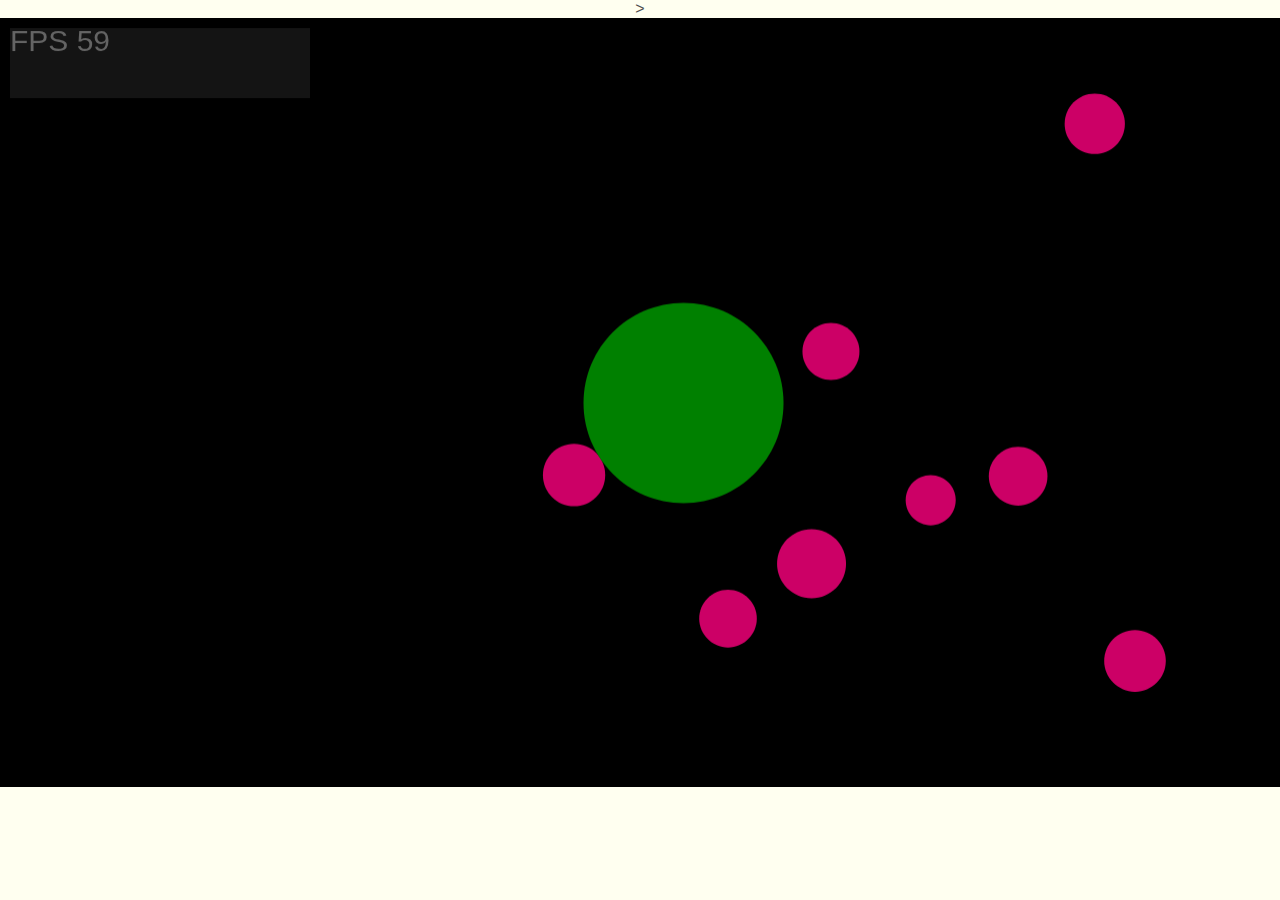
<file: index.html>
<!DOCTYPE html>
<html lang="">

<head>
  <meta charset="utf-8">
  <meta name="viewport" content="width=device-width, initial-scale=1.0">
  <title>AstroGrav Game</title>

  <link rel="stylesheet" href="resources/css/styles.css"/>

  <!-- TODO - when done dev switch to min versions, and dynamic CDN -->>
  <script src="./resources/js/p5.min.js"></script> <!-- <script src="../p5.min.js"></script> -->
  <script src="./resources/js/p5.sound.min.js"></script>
  <script src="./resources/js/matter.js" type="text/javascript"></script>
  
  <script type="module" src="./resources/js/gameManager.js"></script>

</head>

<body>
  <main>
  </main>
</body>

</html>
</file>
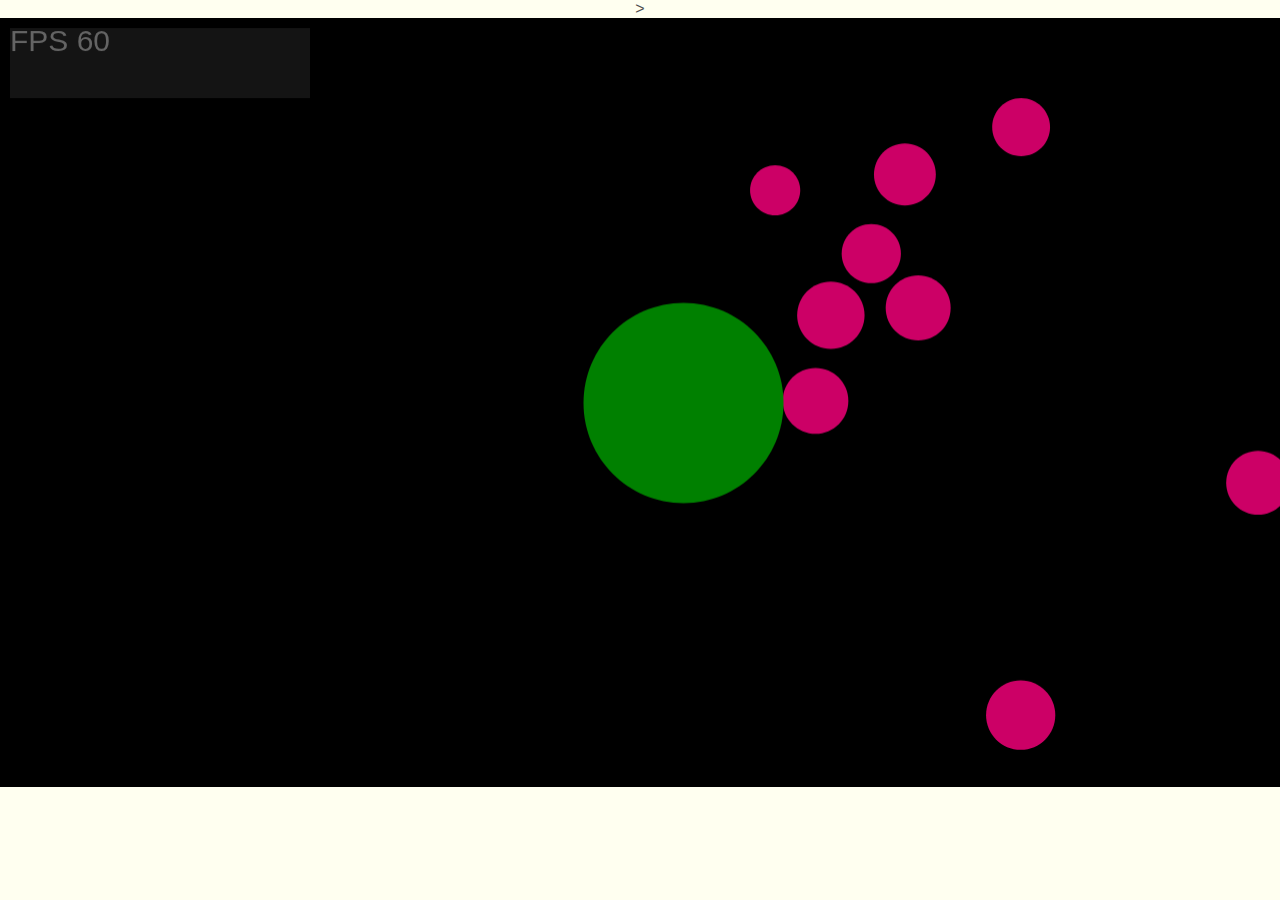
<file: Gravity_Game_p5js/index.html>
<!DOCTYPE html>
<html lang="">

<head>
  <meta charset="utf-8">
  <meta name="viewport" content="width=device-width, initial-scale=1.0">
  <title>AstroGrav Game</title>

  <link rel="stylesheet" href="resources/css/styles.css"/>

  <!-- TODO - when done dev switch to min versions, and dynamic CDN -->>
  <script src="./resources/js/p5.min.js"></script> <!-- <script src="../p5.min.js"></script> -->
  <script src="./resources/js/p5.sound.min.js"></script>
  <script src="./resources/js/matter.js" type="text/javascript"></script>
  
  <script src="./resources/js/helperFunctions.js"></script> <!--  Do same for globals -->
  <script type="module" src="./resources/js/gameManager.js"></script>

</head>

<body>
  <main>
  </main>
</body>

</html>
</file>
<file: resources/css/styles.css>
body {
    padding: 0;
    margin: 0;
    background-color: ivory;
    color: hsl(0, 0%, 30%);
    font-family: Futura, "Century Gothic", AppleGothic, sans-serif;
    text-align: center;
}

p {
    display: inline;
}

h1 {
    font-weight: lighter;
    z-index: 5;
}

.p5Canvas {
    /* 16:9 - landscape */
	/* width: 100vw; 
    height: 56.25vw; */
	width: 50vw; 
    height: 23.125vw;
	margin: 0 auto;

	/* 9:16 - portrait */
	/*width: 56.25vw;
    height: 100vw;*/
}

details {
    display: inline;
}

details > summary {
    padding: 4px;
    
    display: inline;
}

details > p {
    padding: 4px;
    margin: 0;
    display: inline;
}

main
{
    text-align: center;
    margin: 0 auto;

	width: 100vw;
	max-width:100vw;

	/* max-width: 100vw;
	height: 100%; */
    /*max-width: 100vw;*/
}
</file>
<file: Gravity_Game_p5js/resources/css/styles.css>
body {
    padding: 0;
    margin: 0;
    background-color: ivory;
    color: hsl(0, 0%, 30%);
    font-family: Futura, "Century Gothic", AppleGothic, sans-serif;
    text-align: center;
}

p {
    display: inline;
}

h1 {
    font-weight: lighter;
    z-index: 5;
}

.p5Canvas {
    /* 16:9 - landscape */
	/* width: 100vw; 
    height: 56.25vw; */
	width: 50vw; 
    height: 23.125vw;
	margin: 0 auto;

	/* 9:16 - portrait */
	/*width: 56.25vw;
    height: 100vw;*/
}

details {
    display: inline;
}

details > summary {
    padding: 4px;
    
    display: inline;
}

details > p {
    padding: 4px;
    margin: 0;
    display: inline;
}

main
{
    text-align: center;
    margin: 0 auto;

	width: 100vw;
	max-width:100vw;

	/* max-width: 100vw;
	height: 100%; */
    /*max-width: 100vw;*/
}
</file>
